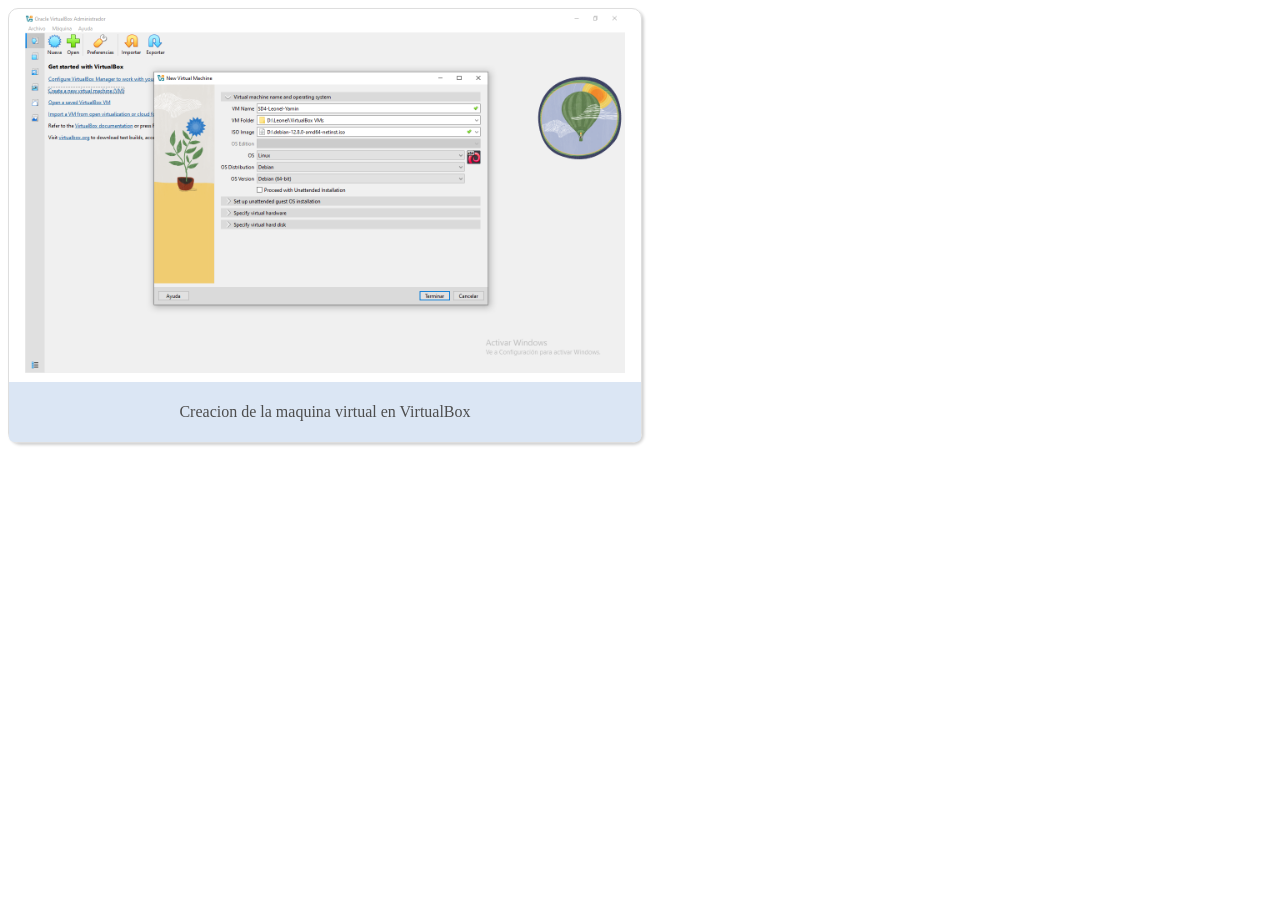
<file: imagen.html>
<!DOCTYPE html>
<html lang="en">
<head>
    <meta charset="UTF-8">
    <meta name="viewport" content="width=device-width, initial-scale=1.0">
    <title>Document</title>
    <style>
        .caja {
            display: flex;
            flex-flow: column nowrap;
            border: 1px solid #dedede;
            text-align: center;
            width: 50%;
            border-radius: 10px;
            box-shadow: 2px 2px 3px #d1d1d1;
        }
        .content_image {
            align-self: center;
            flex-grow: 1;
            width: 95%;
            margin-top: 5px;
            margin-bottom: 5px;
        }
        .content_image_img {
            width: 100%;
            height: 100%;
            object-fit: contain;
        }
        .content_desc {
            background-color: #dbe6f4;
            padding: 5px 10px;
            border-bottom-left-radius: 5px;
            border-bottom-right-radius: 5px;
        }
        .content_desc p {
            color: #4d4d4d;
        }
    </style>
</head>
<body>
    <div class="caja">
        <div class="content_image">
            <img src="imagenes_sd4/Captura01.PNG" alt="" class="content_image_img">
        </div>
        <div class="content_desc">
            <p>Creacion de la maquina virtual en VirtualBox</p>
        </div>
    </div>
</body>
</html>
</file>
